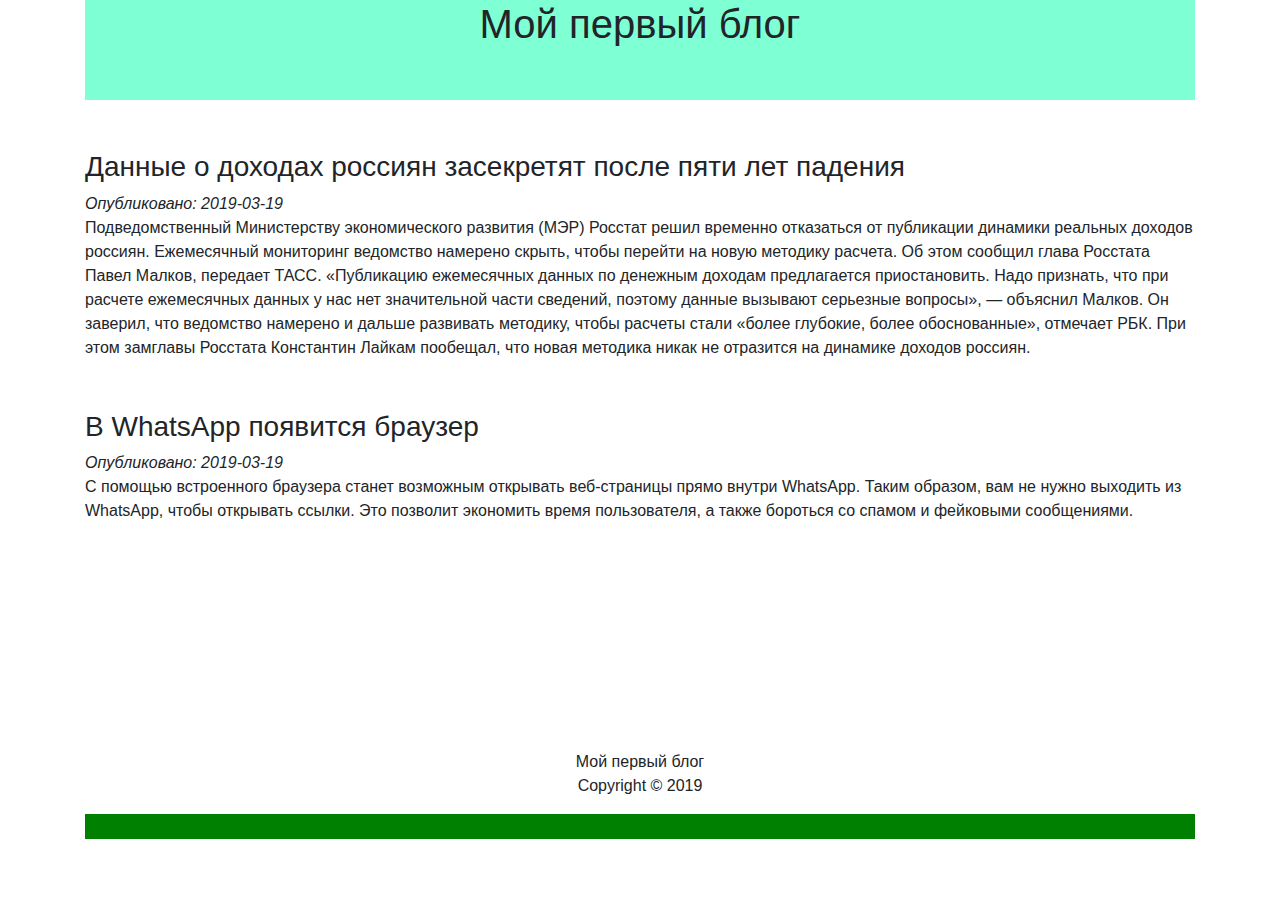
<file: index.html>
<!DOCTYPE html>
<html lang="ru">
<head>
  <meta charset="UTF-8">
  <title>Мой первый блог</title>
  <link rel="stylesheet" href="https://stackpath.bootstrapcdn.com/bootstrap/4.3.1/css/bootstrap.min.css" integrity="sha384-ggOyR0iXCbMQv3Xipma34MD+dH/1fQ784/j6cY/iJTQUOhcWr7x9JvoRxT2MZw1T" crossorigin="anonymous">
  <link rel="stylesheet" href="style.css">
</head>
<body>
  <div class="container">
   <header class="header">
       <h1>Мой первый блог</h1>
   </header>
    <div class="wrapper">
      <div class="article">
        <h3>Данные о доходах россиян засекретят после пяти лет падения</h3>
        <em>Опубликовано: 2019-03-19</em>
        <p>Подведомственный Министерству экономического развития (МЭР) Росстат решил временно отказаться от публикации динамики реальных доходов россиян. Ежемесячный мониторинг ведомство намерено скрыть, чтобы перейти на новую методику расчета. Об этом сообщил глава Росстата Павел Малков, передает ТАСС.
        «Публикацию ежемесячных данных по денежным доходам предлагается приостановить. Надо признать, что при расчете ежемесячных данных у нас нет значительной части сведений, поэтому данные вызывают серьезные вопросы», — объяснил Малков.

Он заверил, что ведомство намерено и дальше развивать методику, чтобы расчеты стали «более глубокие, более обоснованные», отмечает РБК. При этом замглавы Росстата Константин Лайкам пообещал, что новая методика никак не отразится на динамике доходов россиян.</p>
      </div>
       <div class="article">
        <h3>В WhatsApp появится браузер</h3>
        <em>Опубликовано: 2019-03-19</em>
        <p>С помощью встроенного браузера станет возможным открывать веб-страницы прямо внутри WhatsApp. Таким образом, вам не нужно выходить из WhatsApp, чтобы открывать ссылки. Это позволит экономить время пользователя, а также бороться со спамом и фейковыми сообщениями.</p>
      </div>
    </div>
    <footer>
      <p>Мой первый блог<br>Copyright &copy; 2019</p>
    </footer>
  </div>
</body>
</html>
</file>
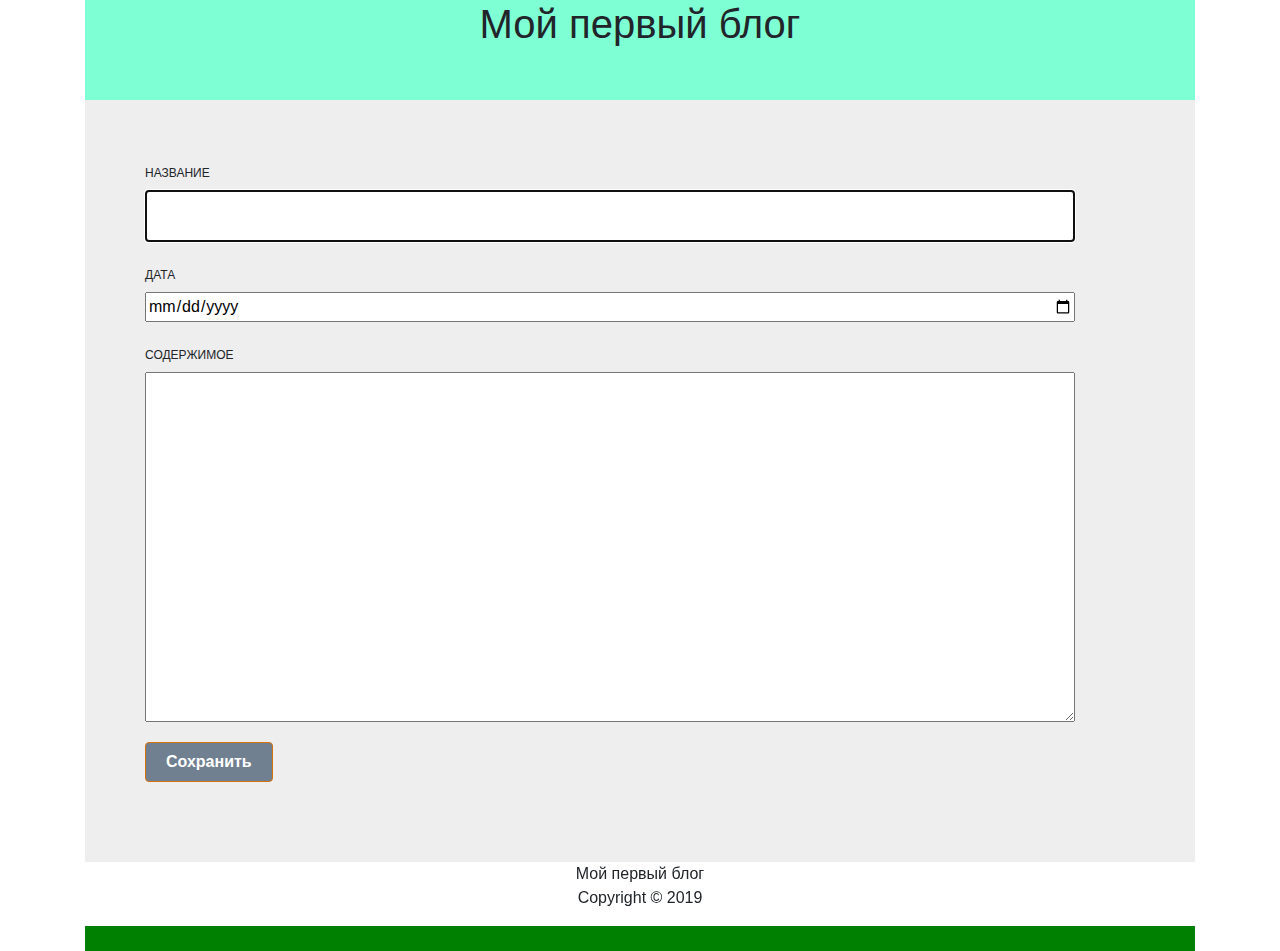
<file: views/add.html>
<!DOCTYPE html>
<html lang="ru">
<head>
  <meta charset="UTF-8">
  <title>Мой первый блог</title>
  <link rel="stylesheet" href="../style.css">
  <link rel="stylesheet" href="https://stackpath.bootstrapcdn.com/bootstrap/4.3.1/css/bootstrap.min.css" integrity="sha384-ggOyR0iXCbMQv3Xipma34MD+dH/1fQ784/j6cY/iJTQUOhcWr7x9JvoRxT2MZw1T" crossorigin="anonymous">
</head>
<body>
  <div class="container">
   <header class="header">
     <h1>Мой первый блог</h1>
    </header>
    <div class="wrapper__form">
        <form class="form" method="post" action="index.php">
           <fieldset>
                <label class="form__label--name" for="name">Название</label>
                 <input type="text" name="title" value="" class="form-item" id="name" autofocus required>
                <label class="form__label--name" for="date">Дата</label>      
                <input type="date" name="date" value="" id="date" class="form-item" required>
                <label class="form__label--name" for="massege">Содержимое</label>
                <textarea class="form-item" name="content" id="massege" required></textarea>
                <input type="submit" value="Сохранить" class="btn">
            </fieldset>
        </form>
       
    </div>
    <footer>
      <p>Мой первый блог<br>Copyright &copy; 2019</p>
    </footer>
  </div>
</body>
</html>
</file>
<file: style.css>
footer {
  text-align: center;
  width: 100%;
  border-bottom: 25px solid green;
}

/*
.footer {
    border-bottom: 25px solid green;
}
*/

.article {
    margin-top: 50px;
}

.admin-table {
    width: 100%;
}

.wrapper {
    min-height: 600px;
}

.admin_in {
    float: right;
    position: relative;
    top: -40px;
}


.wrapper__form {
    width: 100%;
    margin: 0 auto;
}
.form {
    background: #eee;
    padding: 20px;
    font-family: Helvetica, arial, sans-serif;
}

form fieldset {
   padding: 40px;
    border: 5px solid #green;
}
form input, form textarea {
    display: block;
    margin-bottom: 20px;
    text-rendering: optimizeLegibility;
    
}

form label {
    font-size: 12px;
    text-transform: uppercase;
}

form input[type="text"] {
    padding: 10px;
    font-size: 20px;
    font-family: Helvetica, sans-serif;
    border: 1px solid #b90707;
}

textarea {
/*    width: 500px;*/
    height: 350px;
}

form input[type="submit"] {
    border: none;
    height: 40px;
    padding: 0 20px;
    background-color: slategrey;
    border: 1px solid #d4730c;
    color: white;
    font-weight: bold;
    font-family: Helvetica, sans-serif;
    cursor: pointer;
    
}


.admin {
     display: flex;
     flex-direction: column;
     width: 300px;
}

.header {
   text-align: center;
    background-color: aquamarine;
    height: 100px
}


.form-item {
    width: 930px;
}

tr {
    border: 3px solid #eee;
}


.btn {
    display: block;
    font-weight: 400;
    color: #212529;
    text-align: center;
    vertical-align: middle;
    -webkit-user-select: none;
    -moz-user-select: none;
    -ms-user-select: none;
    user-select: none;
    background-color: green; 
    border: 1px solid red; 
    padding: .375rem .75rem;
    font-size: 1rem;
    line-height: 1.5;
    border-radius: .25rem;
    transition: color .15s 
}
</file>
